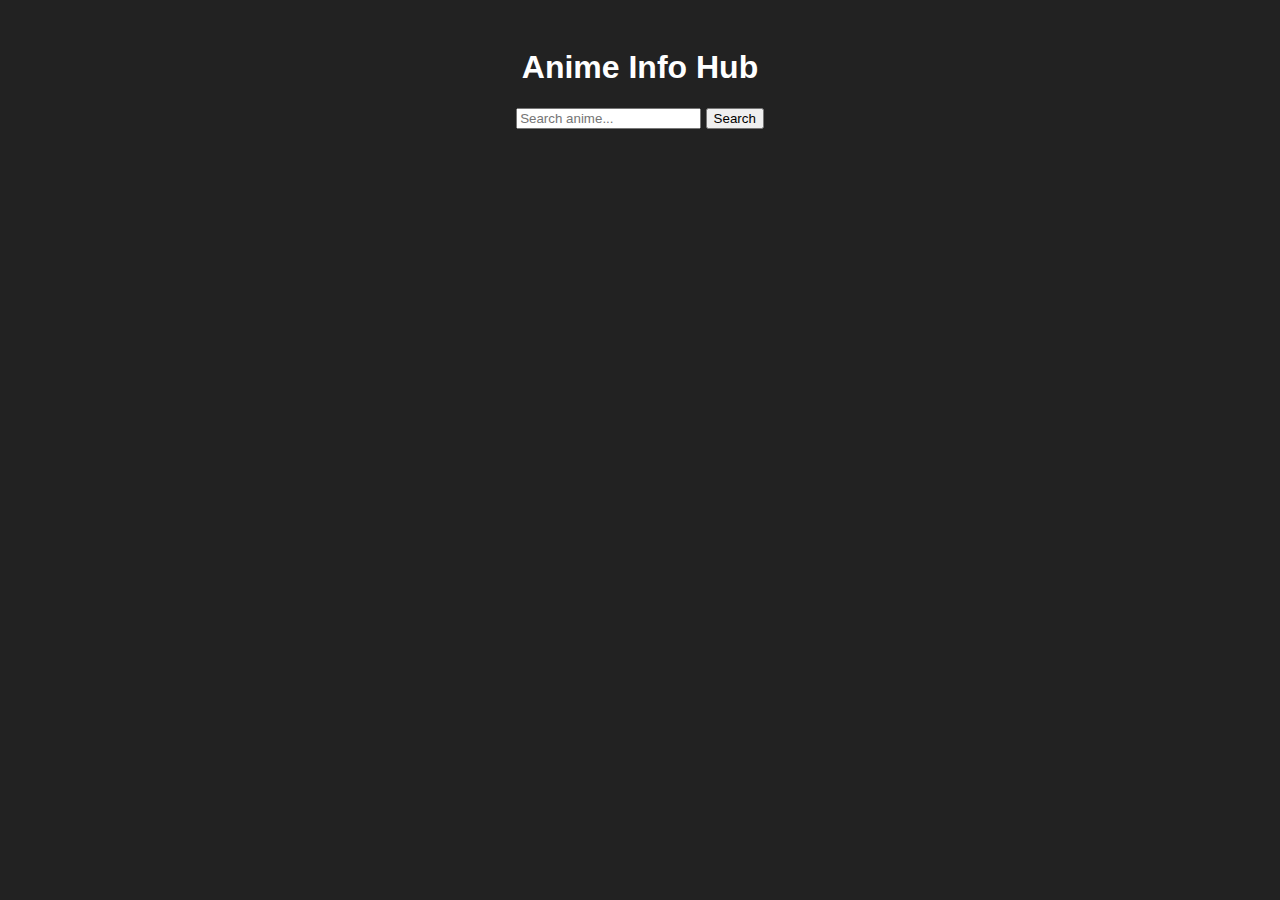
<file: index.html>
<!DOCTYPE html>
<html lang="en">
<head>
  <meta charset="UTF-8">
  <title>Anime Info Hub</title>
  <link rel="stylesheet" href="style.css">
</head>
<body>
  <h1>Anime Info Hub</h1>

  <!-- Search input -->
  <input type="text" id="search" placeholder="Search anime...">
  <button id="searchBtn">Search</button>

  <!-- Anime cards -->
  <div id="anime-list"></div>

  <script src="script.js"></script>
</body>
</html>
</file>
<file: style.css>
body {
  font-family: Arial, sans-serif;
  background: #222;
  color: #fff;
  text-align: center;
  padding: 20px;
}

#anime-list {
  display: grid;
  grid-template-columns: repeat(auto-fit, minmax(180px, 1fr));
  gap: 15px;
  margin-top: 20px;
}

.anime-card {
  background: #333;
  padding: 10px;
  border-radius: 8px;
  transition: 0.2s;
}

.anime-card:hover {
  transform: scale(1.05);
}

.anime-card img {
  max-width: 100%;
  border-radius: 5px;
}

#anime-details {
  max-width: 700px;
  margin: auto;
  text-align: left;
}

#anime-details img {
  display: block;
  max-width: 250px;
  margin: 10px auto;
}
</file>
